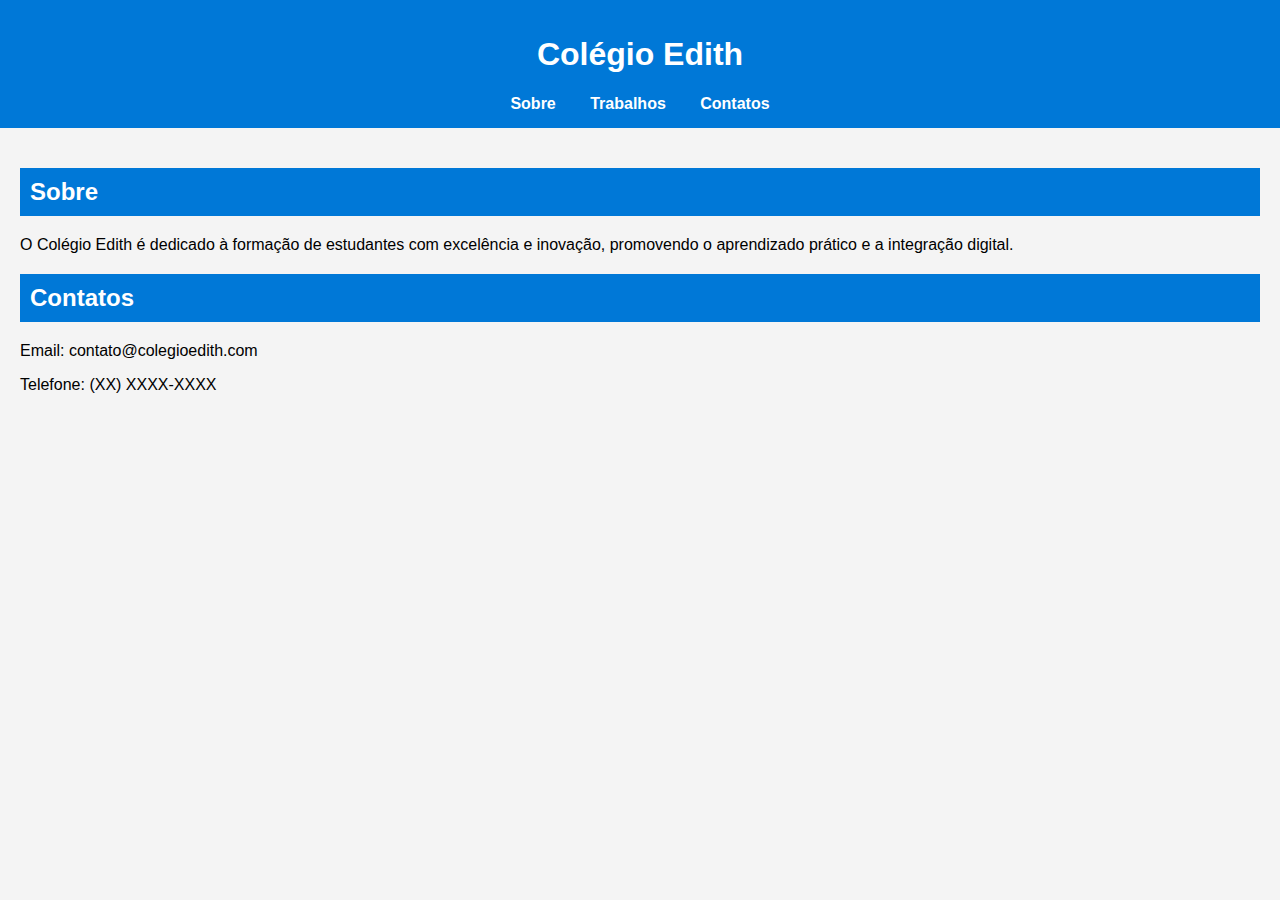
<file: index.html>
<!DOCTYPE html>
<html lang="pt-BR">
<head>
    <meta charset="UTF-8">
    <meta name="viewport" content="width=device-width, initial-scale=1.0">
    <link rel="stylesheet" href="styles.css">
    <title>Colégio Edith</title>
   </head>
<body>
    <header>
        <h1>Colégio Edith</h1>
        <nav>
            <a href="#sobre">Sobre</a>
            <a href="trabalhos.html">Trabalhos</a>
            <a href="#contatos">Contatos</a>
        </nav>
    </header>
    <div class="container">
        <section id="sobre">
            <h2>Sobre</h2>
            <p>O Colégio Edith é dedicado à formação de estudantes com excelência e inovação, promovendo o aprendizado prático e a integração digital.</p>
        </section>
        <section id="contatos">
            <h2>Contatos</h2>
            <p>Email: contato@colegioedith.com</p>
            <p>Telefone: (XX) XXXX-XXXX</p>
        </section>
    </div>
</body>
</html>
</file>
<file: styles.css>
/* Estilos básicos */
body {
    font-family: Arial, sans-serif;
    margin: 0;
    padding: 0;
    background-color: #f4f4f4;
}
header {
    background-color: #0078d7;
    color: white;
    padding: 15px 20px;
    text-align: center;
}
header nav a {
    color: white;
    margin: 0 15px;
    text-decoration: none;
    font-weight: bold;
}
header nav a:hover {
    text-decoration: underline;
}
.container {
    padding: 20px;
}
h2 {
    background-color: #0078d7;
    color: white;
    padding: 10px;
}
.link-page {
    margin: 20px 0;
    display: flex;
    justify-content: center;
}
.link-page a {
    background-color: #0078d7;
    color: white;
    text-decoration: none;
    padding: 10px 20px;
    border-radius: 5px;
}
.link-page a:hover {
    background-color: #005bb5;
}
</file>
